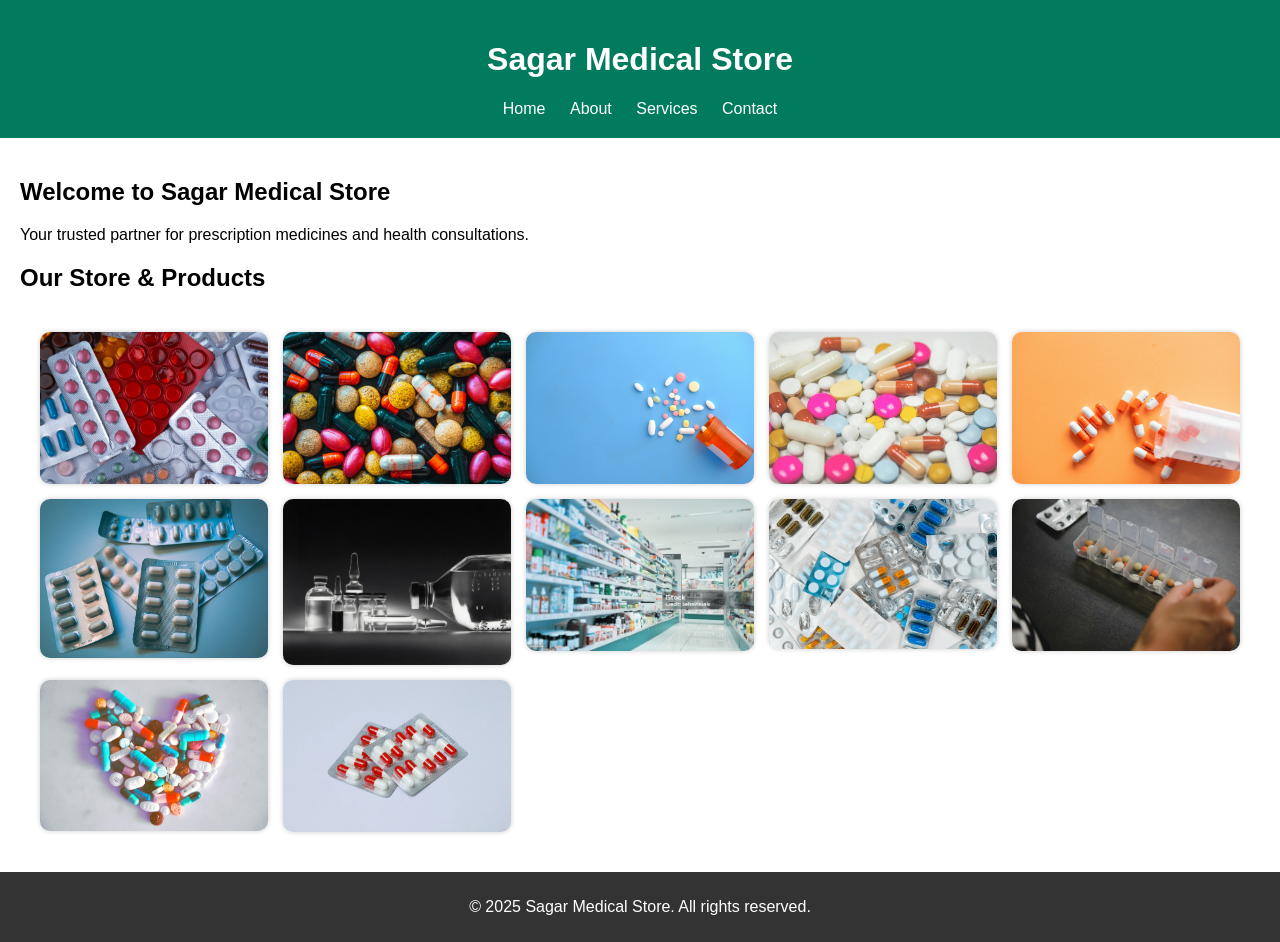
<file: index.html>
<!DOCTYPE html>
<html lang="en">
<head>
  <meta charset="UTF-8" />
  <meta name="viewport" content="width=device-width, initial-scale=1.0"/>
  <title>Sagar Medical Store - Home</title>
  <link rel="stylesheet" href="style.css"/>
  <style>
    .image-gallery {
      display: grid;
      grid-template-columns: repeat(auto-fit, minmax(200px, 1fr));
      gap: 15px;
      padding: 20px;
    }
    .image-gallery img {
      width: 100%;
      height: auto;
      border-radius: 10px;
      box-shadow: 0 0 5px rgba(0,0,0,0.2);
    }
  </style>
</head>
<body>
  <header>
    <h1>Sagar Medical Store</h1>
    <nav>
      <a href="index.html">Home</a>
      <a href="about.html">About</a>
      <a href="service.html">Services</a>
      <a href="contact.html">Contact</a>
    </nav>
  </header>

  <main>
    <section>
      <h2>Welcome to Sagar Medical Store</h2>
      <p>Your trusted partner for prescription medicines and health consultations.</p>
    </section>

    <section>
      <h2>Our Store & Products</h2>
      <div class="image-gallery">
        <img src="images/m1.jpg" alt="Store Image 1">
        <img src="images/m2.jpg" alt="Store Image 2">
        <img src="images/m3.jpg" alt="Store Image 3">
        <img src="images/m4.jpg" alt="Store Image 4">
        <img src="images/m5.jpg" alt="Store Image 5">
        <img src="images/m6.jpg" alt="Store Image 6">
        <img src="images/m7.jpg" alt="Store Image 7">
        <img src="images/m8.jpg" alt="Store Image 8">

        <img src="images/m9.jpg" alt="Store Image 9">
        <img src="images/m10.jpg" alt="Store Image 10">
        <img src="images/m11.jpg" alt="Store Image 11">
        <img src="images/m12.jpg" alt="Store Image 12">

      </div>
    </section>
  </main>

  <footer>
    <p>&copy; 2025 Sagar Medical Store. All rights reserved.</p>
  </footer>
</body>
</html>
</file>
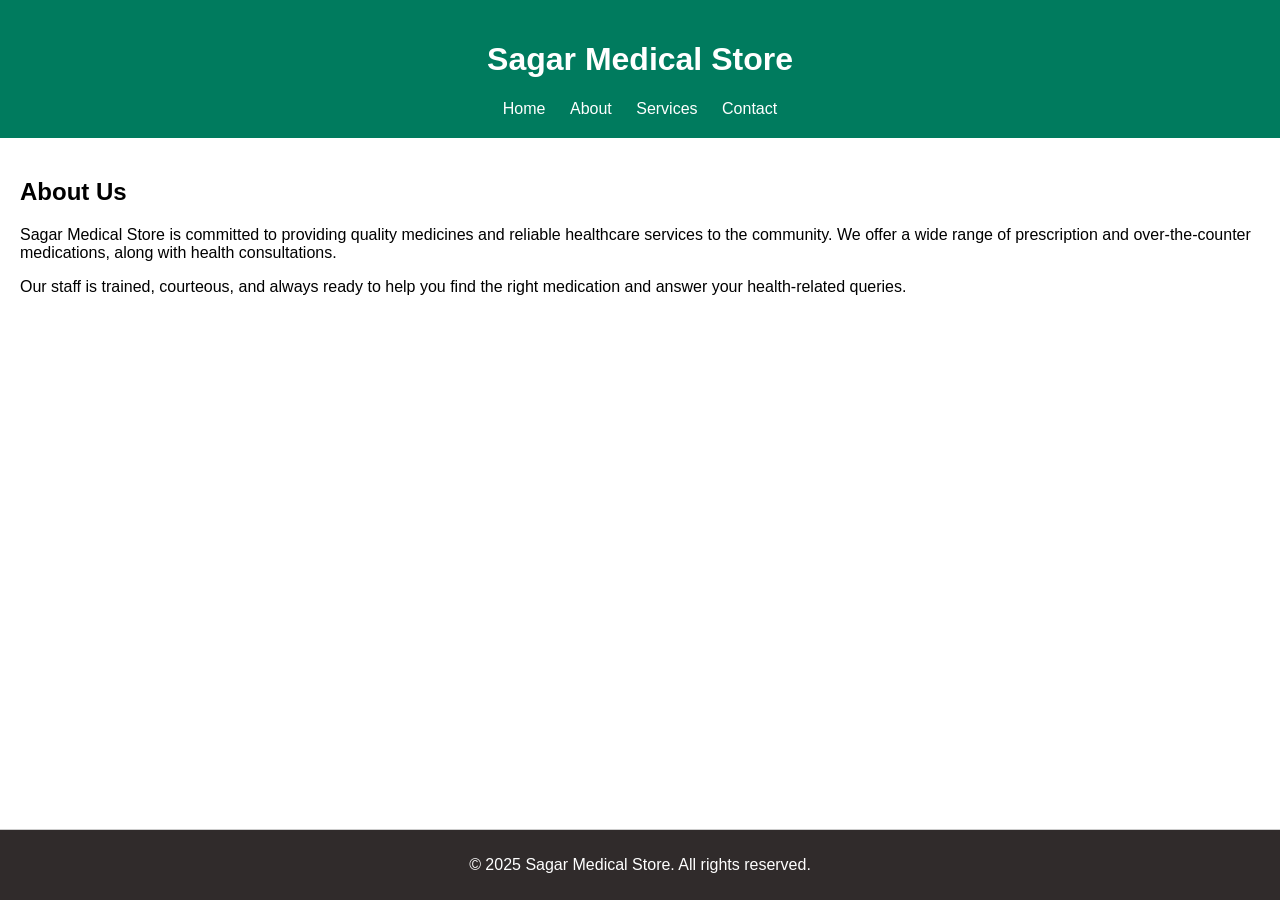
<file: about.html>
<!DOCTYPE html>
<html lang="en">
<head>
  <meta charset="UTF-8" />
  <meta name="viewport" content="width=device-width, initial-scale=1.0"/>
  <title>About - Sagar Medical Store</title>
  <link rel="stylesheet" href="style.css"/>
  <style>
    html, body {
      height: 100%;
      margin: 0;
    }
    body {
      display: flex;
      flex-direction: column;
    }
    main {
      flex: 1;
      padding: 20px;
    }
    footer {
      background-color: #302b2b;
      padding: 10px;
      text-align: center;
      border-top: 1px solid #ccc;
    }
  </style>
</head>
<body>
  <header>
    <h1>Sagar Medical Store</h1>
    <nav>
      <a href="index.html">Home</a>
      <a href="about.html">About</a>
      <a href="service.html">Services</a>
      <a href="contact.html">Contact</a>
    </nav>
  </header>

  <main>
    <h2>About Us</h2>
    <p>
      Sagar Medical Store is committed to providing quality medicines and reliable healthcare services to the community.
      We offer a wide range of prescription and over-the-counter medications, along with health consultations.
    </p>
    <p>
      Our staff is trained, courteous, and always ready to help you find the right medication and answer your health-related queries.
    </p>
  </main>

  <footer>
    <p>&copy; 2025 Sagar Medical Store. All rights reserved.</p>
  </footer>
</body>
</html>
</file>
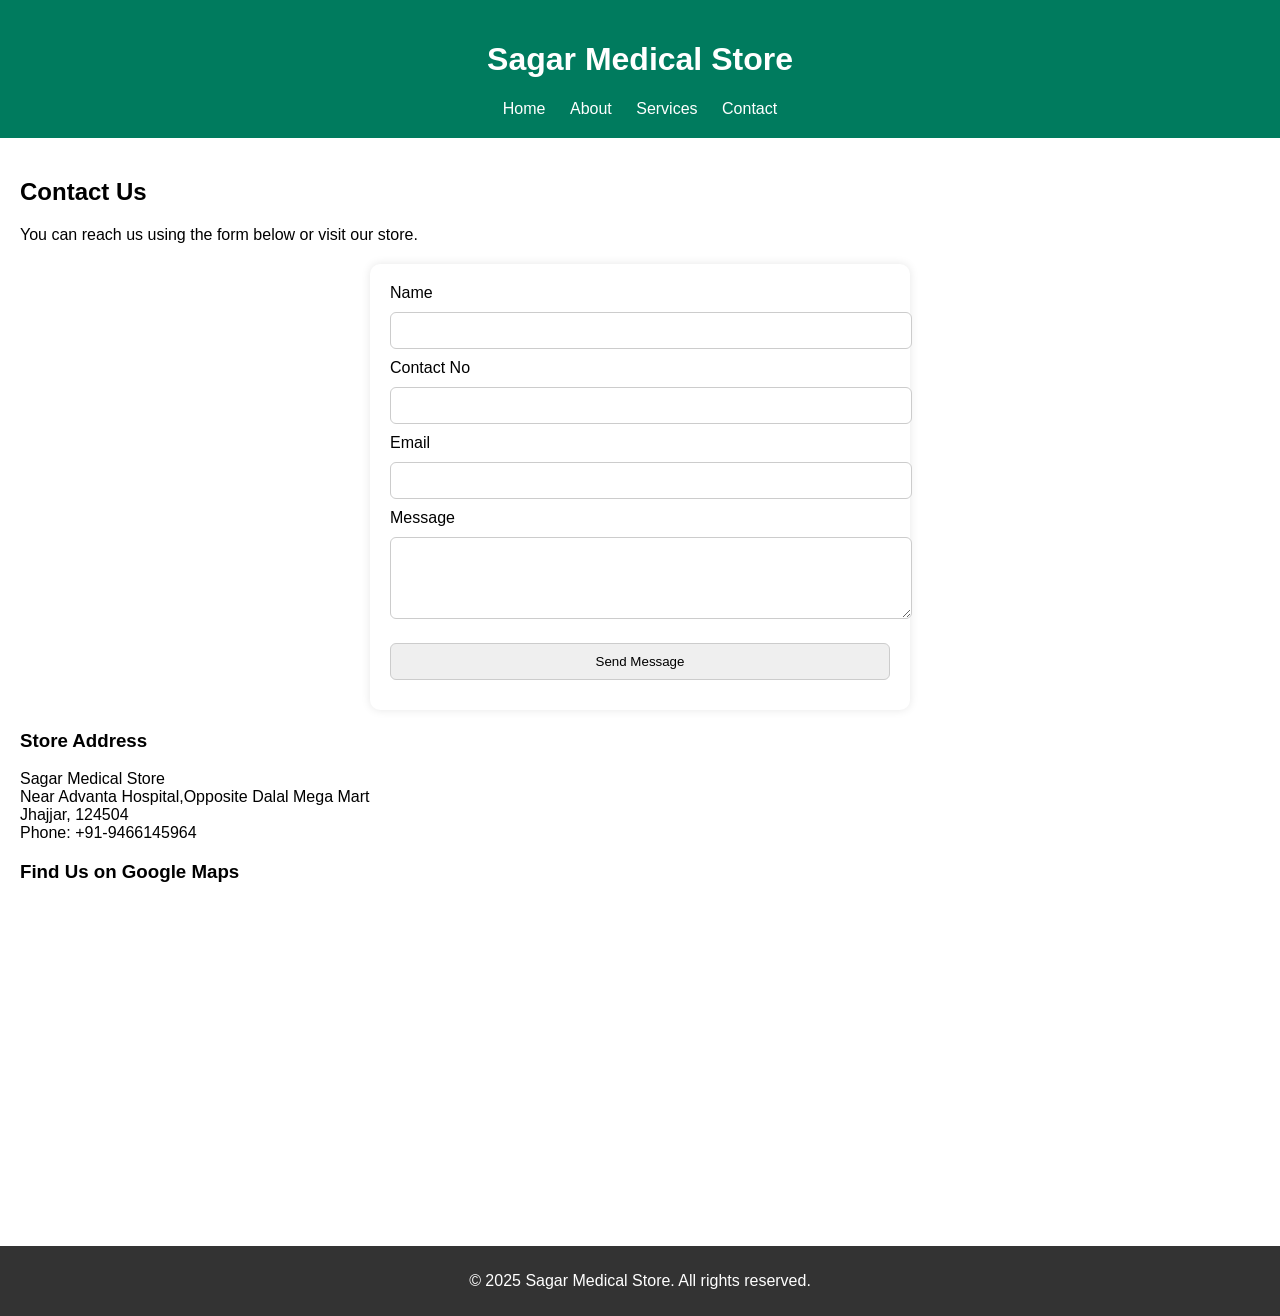
<file: contact.html>
<!DOCTYPE html>
<html lang="en">
<head>
  <meta charset="UTF-8" />
  <meta name="viewport" content="width=device-width, initial-scale=1.0"/>
  <title>Contact - Sagar Medical Store</title>
  <link rel="stylesheet" href="style.css"/>
  <style>
    form {
      max-width: 500px;
      margin: 20px auto;
      background: #fff;
      padding: 20px;
      border-radius: 10px;
      box-shadow: 0 0 10px rgba(0,0,0,0.1);
    }
    input, textarea, button {
      width: 100%;
      margin: 10px 0;
      padding: 10px;
      border: 1px solid #ccc;
      border-radius: 6px;
    }
    iframe {
      width: 100%;
      height: 300px;
      border: 0;
      margin-top: 20px;
    }
  </style>
</head>
<body>
  <header>
    <h1>Sagar Medical Store</h1>
    <nav>
      <a href="index.html">Home</a>
      <a href="about.html">About</a>
      <a href="service.html">Services</a>
      <a href="contact.html">Contact</a>
    </nav>
  </header>

  <main>
    <section>
      <h2>Contact Us</h2>
      <p>You can reach us using the form below or visit our store.</p>

      <form
  action="https://formspree.io/f/xvgaznrd"
  method="POST"
>  <label for="name">Name</label>
        <input type="text" id="name" name="name" required />
        <label for="name">Contact No</label>
        <input type="text" id="Phone" name="contact" required />

        <label for="email">Email</label>
        <input type="email" id="email" name="email" required />

        <label for="message">Message</label>
        <textarea id="message" name="message" rows="4" required></textarea>

        <button type="submit">Send Message</button>
      </form>

      <h3>Store Address</h3>
      <p>
        Sagar Medical Store<br>
        Near Advanta Hospital,Opposite Dalal Mega Mart <br>
        Jhajjar, 124504 <br>
        Phone: +91-9466145964
      </p>

      <h3>Find Us on Google Maps</h3>
      <!-- Replace the src URL with your actual store's location -->
      <iframe 
      src="https://www.google.com/maps/embed?pb=!1m18!1m12!1m3!1d7008.508130129809!2d76.65498770026438!3d28.602527200000004!2m3!1f0!2f0!3f0!3m2!1i1024!2i768!4f13.1!3m3!1m2!1s0x390d7064132eaba5%3A0x29e956a196b0cbf!2sAdvanta%20Hospital!5e0!3m2!1sen!2sin!4v1714540000000!5m2!1sen!2sin" 
      allowfullscreen=""
        loading="lazy">
      </iframe>
    </section>
  </main>

  <footer>
    <p>&copy; 2025 Sagar Medical Store. All rights reserved.</p>
  </footer>
</body>
</html>
</file>
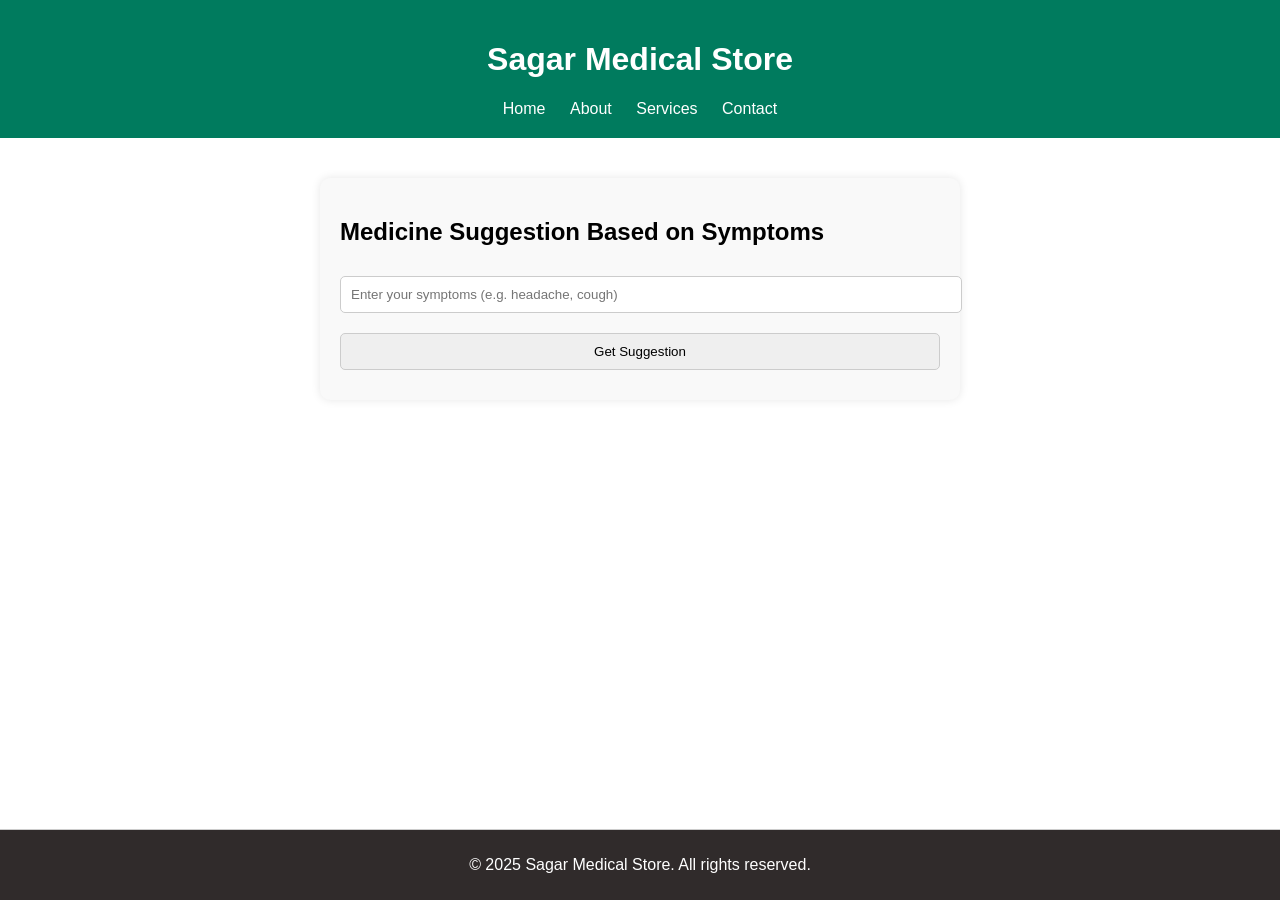
<file: service.html>
<!DOCTYPE html>
<html lang="en">
<head>
  <meta charset="UTF-8" />
  <meta name="viewport" content="width=device-width, initial-scale=1.0"/>
  <title>Services - Sagar Medical Store</title>
  <link rel="stylesheet" href="style.css"/>
  <style>
        html, body {
      height: 100%;
      margin: 0;
    }
    body {
      display: flex;
      flex-direction: column;
    }
    main {
      flex: 1;
      padding: 20px;
    }
    footer {
      background-color: #302b2b;
      padding: 10px;
      text-align: center;
      border-top: 1px solid #ccc;
    }
    body {
      font-family: Arial, sans-serif;
    }
    .service-box {
      max-width: 600px;
      margin: 20px auto;
      padding: 20px;
      border-radius: 10px;
      background-color: #f9f9f9;
      box-shadow: 0 0 10px rgba(0,0,0,0.1);
    }
    input, button {
      padding: 10px;
      width: 100%;
      margin: 10px 0;
      border-radius: 5px;
      border: 1px solid #ccc;
    }
    #suggestion {
      margin-top: 15px;
      padding: 10px;
      background-color: #e9ffe9;
      border: 1px solid #b2ffb2;
      border-radius: 5px;
    }
    .order-button {
      background-color: #4CAF50;
      color: white;
      border: none;
      cursor: pointer;
      text-align: center;
    }
    .order-button:hover {
      background-color: #45a049;
    }
  </style>
</head>
<body>
  <header>
    <h1>Sagar Medical Store</h1>
    <nav>
      <a href="index.html">Home</a>
      <a href="about.html">About</a>
      <a href="service.html">Services</a>
      <a href="contact.html">Contact</a>
    </nav>
  </header>

  <main>
    <section class="service-box">
      <h2>Medicine Suggestion Based on Symptoms</h2>
      <input type="text" id="symptomInput" placeholder="Enter your symptoms (e.g. headache, cough)" />
      <button onclick="suggestMedicine()">Get Suggestion</button>

      <div id="suggestion" style="display:none;">
        <p><strong>Suggested Medicine:</strong> <span id="medicineName">Paracetamol</span></p>
        <p><strong>Price:</strong> ₹<span id="medicinePrice">30</span></p>
        <a id="orderLink" class="order-button" href="#" target="_blank">Order Now</a>

<hr>
        
      <form
      action="https://formspree.io/f/xvgaznrd"
      method="POST"

    >       <label for="name">Name</label>
            <input type="text" id="name" name="name" required />


            <label for="contact">Contact No</label>
            <input type="text" id="Phone" name="contact" required />

         <input type="text" name="medicine" id="medicine" style="display: none;">

            <label for="qty">Quantity</label>
            <input type="number" id="Phone" name="qty" required />
      
    
            <label for="message">Address</label>
            <textarea id="message" name="Address" rows="4" required></textarea>
    
            <button type="submit">order now !</button>
          </form>
          <hr>
      </div>
    </section>
  </main>

  <footer>
    <p>&copy; 2025 Sagar Medical Store. All rights reserved.</p>
  </footer>

  <script>
    function suggestMedicine() {
      const symptom = document.getElementById('symptomInput').value.toLowerCase();
      let medicine = "Paracetamol";
      let price = 30;

      if (symptom.includes("cough")) {
        medicine = "Benadryl Syrup";
        price = 80;
      } else if (symptom.includes("fever")) {
        medicine = "Dolo 650";
        price = 25;
      } else if (symptom.includes("headache")) {
        medicine = "Saridon";
        price = 20;
      } else if (symptom.includes("cold")) {
        medicine = "Cetirizine";
        price = 15;
      }

      document.getElementById("medicineName").textContent = medicine;
      document.getElementById("medicine").value=medicine;
      document.getElementById("medicinePrice").textContent = price;
      document.getElementById("suggestion").style.display = "block";

      const subject = encodeURIComponent("Medicine Order Request");
      const body = encodeURIComponent(`Hi,\n\nI would like to order the following medicine:\n\nMedicine: ${medicine}\nPrice: ₹${price}\n\nPlease contact me for further details.\n\nThank you!`);
      document.getElementById("orderLink").href = `mailto:harpalsrv498@gmail.com?subject=${subject}&body=${body}`;
    }
  </script>
</body>
</html>
</file>
<file: style.css>
body {
    font-family: Arial, sans-serif;
    margin: 0;
    padding: 0;
    background: #f4f4f4;
  }
  
  header {
    background: #007b5e;
    color: white;
    padding: 20px;
    text-align: center;
  }
  
  nav a {
    color: white;
    margin: 0 10px;
    text-decoration: none;
  }
  
  nav a:hover {
    text-decoration: underline;
  }
  
  main {
    padding: 20px;
    background: white;
  }
  
  footer {
    text-align: center;
    padding: 10px;
    background: #333;
    color: white;
  }
</file>
